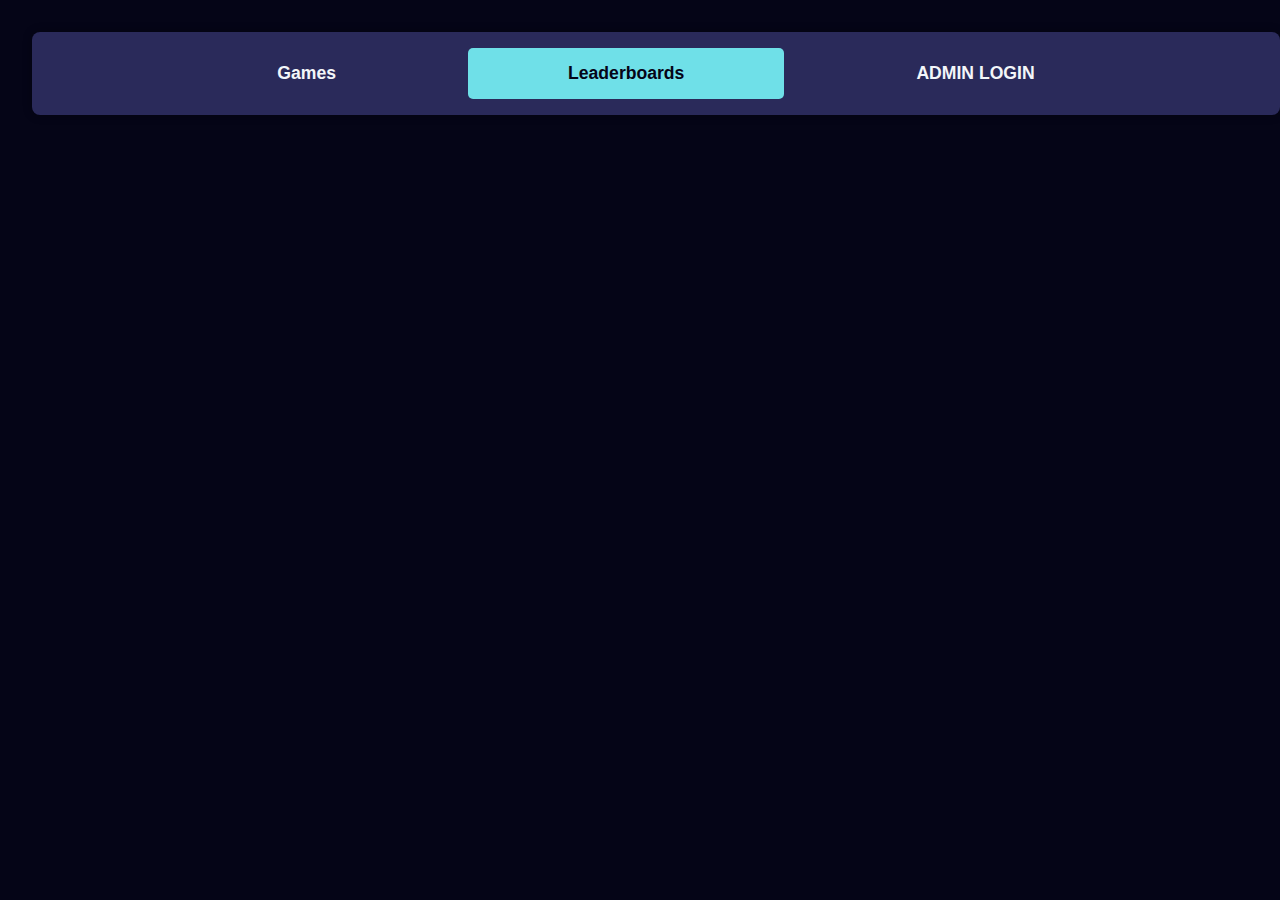
<file: leaderboards.html>
<!DOCTYPE html>
<html lang="en">

<head>
  <meta charset="UTF-8" />
  <meta name="viewport" content="width=device-width, initial-scale=1.0" />
  <title>Database Project</title>
  <link rel="stylesheet" href="css/style.css" />
</head>

<body>
    <nav class="pages">
    <ol>
        <li class="page"><a href="choosegame.html">Games</a></li> 
        <li class="page" id="Current">Leaderboards</li>
        <li class="page"><a href="admin.html">ADMIN LOGIN</a></li>
        
        
    
    </ol>
</body>
</file>
<file: css/style.css>
:root {
      --electric-blue: #6FE0E8;
      --space-cadet: #2A2A5A;
      --aero: #05BEDD;
      --antiflash-white: #F3F6F9;
      --rich-black: #050517;
    }

    body {
      background-color: var(--rich-black);
      color: var(--antiflash-white);
      font-family: 'Segoe UI', Tahoma, Geneva, Verdana, sans-serif;
      margin: 0;
      padding: 2rem;
    }

    #userinfo {
      max-width: 500px;
      margin: 0 auto;
      background-color: var(--space-cadet);
      padding: 2rem;
      border-radius: 10px;
      box-shadow: 0 0 12px rgba(0, 0, 0, 0.4);
    }
    #address {
      margin-right: 10rem;
      margin-top: 0;
      background-color: var(--space-cadet);
      border-radius: 10px;
      padding-top: 0%;
    }

    button {
      background-color: var(--electric-blue);
      color: var(--rich-black);
      border: none;
      padding: 10px 16px;
      border-radius: 5px;
      font-weight: bold;
      cursor: pointer;
      margin: 10px 5px 10px 0;
      transition: background-color 0.3s ease;
    }

    button:hover {
      background-color: var(--aero);
    }

    label {
      display: list-item;
      margin-top: 1rem;
      margin-bottom: 0.5rem;
      color: var(--electric-blue);
    }

    input {
      width: 100%;
      padding: 10px;
      border: none;
      border-radius: 5px;
      margin-bottom: 1rem;
    }

    p {
      margin-top: 0.5rem;
    }

    @media (max-width: 600px) {
      #userinfo {
        padding: 1rem;
      }

      button {
        width: 100%;
        margin-bottom: 10px;
      }
    }
    
  /******************************************************/
  /* NAVBAR CSS
  /******************************************************/
nav.pages {
      background-color: var(--space-cadet);
      padding: 1rem;
      border-radius: 8px;
      box-shadow: 0 0 10px rgba(0, 0, 0, 0.3);
      margin-bottom: 2rem;
      top: 0;
      width: 100%;
    }
nav.pages ol {
      list-style-type: none;
      padding-left:0px;
      justify-content: center;
      margin: 0;
      display: flex;
      gap: 2rem;

    }

  .page {
      color: var(--antiflash-white);
      font-weight: bold;
      font-size: 1.1rem;
      padding-left: 100px;
      padding-right: 100px;
      padding-bottom: 15px;
      padding-top: 15px;
    }

    .page a {
      color: var(--antiflash-white);
      text-decoration: none;
    }

    .page a:hover {
      text-decoration: none;
      color: var(--aero);
    }

    .page#Current {
      background-color: var(--electric-blue);
      padding-bottom: 15px;
      padding-top: 15px;
      border-radius: 5px;
      color: var(--rich-black);
    }
</file>
